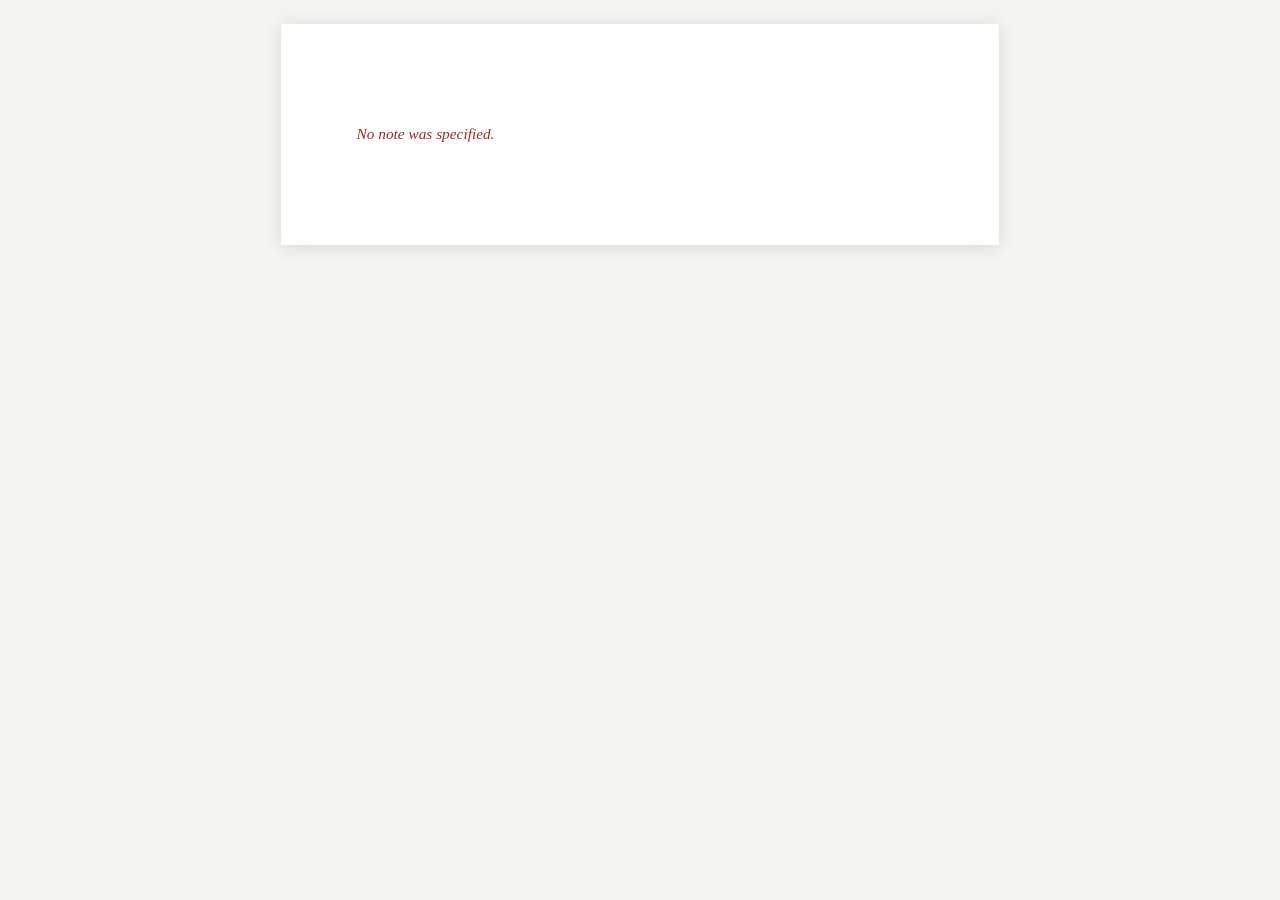
<file: static/print.html>
<!DOCTYPE html>
<html lang="en">
<head>
<meta charset="utf-8">
<meta name="viewport" content="width=device-width, initial-scale=1">
<title>Note</title>
<link rel="icon" href="data:image/svg+xml,%3Csvg xmlns='http://www.w3.org/2000/svg' viewBox='0 0 32 32'%3E%3Crect width='32' height='32' rx='7' fill='%23b1542c'/%3E%3Cpath d='M9 22.5c3-9 5.5-13 7-13s.5 6 1.5 8 2.5 1 5.5-3' stroke='%23fff' stroke-width='2.4' fill='none' stroke-linecap='round'/%3E%3C/svg%3E">
<link rel="stylesheet" href="/static/vendor/katex/katex.min.css">
<link rel="stylesheet" href="/static/print.css">
</head>
<body>
<div id="sheet" class="sheet">
  <p class="loading">Loading note&hellip;</p>
</div>
<script src="/static/vendor/katex/katex.min.js"></script>
<script src="/static/markdown.js"></script>
<script src="/static/print.js"></script>
</body>
</html>
</file>
<file: static/print.css>
/* Print sheet for a single note. Deliberately light-only and serif: this is
   paper, not the app UI. Page geometry is set here so the browser's own
   print dialog and headless Chromium produce the same PDF. */

@page {
  size: A4;
  margin: 18mm 16mm 20mm;
}

:root {
  --ink: #1a1a18;
  --muted: #5d5b55;
  --rule: #d8d6ce;
  --accent: #8a4221;
}

* { box-sizing: border-box; }

html, body {
  margin: 0;
  padding: 0;
  background: #f4f4f1;
  color: var(--ink);
}

body {
  font: 11.5pt/1.55 Charter, "Iowan Old Style", Georgia, "Times New Roman", serif;
  -webkit-print-color-adjust: exact;
  print-color-adjust: exact;
}

.sheet {
  max-width: 190mm;
  margin: 24px auto;
  padding: 22mm 20mm;
  background: #fff;
  box-shadow: 0 2px 18px rgba(0, 0, 0, 0.12);
}

.loading { color: var(--muted); font-style: italic; }
.loading.error { color: #a3271f; }

.sheet-meta {
  font-size: 9pt;
  letter-spacing: 0.04em;
  text-transform: uppercase;
  color: var(--muted);
  margin-bottom: 10px;
}

.markdown h1 {
  font-size: 20pt;
  line-height: 1.2;
  margin: 0 0 14px;
  letter-spacing: -0.01em;
}

.markdown h2 {
  font-size: 13pt;
  margin: 20px 0 7px;
  padding-bottom: 4px;
  border-bottom: 0.5pt solid var(--rule);
  break-after: avoid;
  page-break-after: avoid;
}

.markdown h3 {
  font-size: 11.5pt;
  margin: 14px 0 5px;
  break-after: avoid;
  page-break-after: avoid;
}

.markdown p { margin: 7px 0; orphans: 2; widows: 2; }
.markdown ul, .markdown ol { margin: 7px 0; padding-left: 20px; }
.markdown li { margin: 3px 0; }

/* Keep a diagram and the caption that explains it on the same page. */
.markdown img {
  display: block;
  max-width: 100%;
  max-height: 150mm;
  height: auto;
  width: auto;
  margin: 10px auto 4px;
  border: 0.5pt solid var(--rule);
  border-radius: 3px;
  break-inside: avoid;
  page-break-inside: avoid;
}

.markdown img + em,
.markdown p > em:only-child {
  display: block;
  text-align: center;
  font-size: 9.5pt;
  color: var(--muted);
  break-before: avoid;
  page-break-before: avoid;
}

.markdown em { color: var(--muted); }

.markdown code {
  font: 10pt ui-monospace, "SF Mono", Menlo, Consolas, monospace;
  background: #f3f2ee;
  border: 0.5pt solid var(--rule);
  border-radius: 2px;
  padding: 0 3px;
}

.markdown pre {
  background: #f7f6f2;
  border: 0.5pt solid var(--rule);
  border-radius: 3px;
  padding: 8px 10px;
  overflow: visible;
  white-space: pre-wrap;
  break-inside: avoid;
  page-break-inside: avoid;
}

.markdown pre code { border: none; background: none; padding: 0; }

.markdown blockquote {
  margin: 9px 0;
  padding: 2px 12px;
  border-left: 2pt solid var(--rule);
  color: var(--muted);
}

.markdown table {
  border-collapse: collapse;
  width: 100%;
  margin: 10px 0;
  font-size: 10pt;
  break-inside: avoid;
  page-break-inside: avoid;
}

.markdown th, .markdown td {
  border: 0.5pt solid var(--rule);
  padding: 4px 7px;
  text-align: left;
  vertical-align: top;
}

.markdown th { background: #f3f2ee; }

.markdown hr {
  border: none;
  border-top: 0.5pt solid var(--rule);
  margin: 16px 0;
}

/* Transcription Claude was unsure of - visible on paper without colour. */
.markdown .unclear {
  border-bottom: 0.75pt dotted var(--accent);
  color: var(--accent);
}

/* Display equations get room to breathe and never split across a page. */
.markdown .math-display {
  margin: 12px 0;
  text-align: center;
  break-inside: avoid;
  page-break-inside: avoid;
}

.markdown .math-failed {
  font-family: ui-monospace, Menlo, monospace;
  font-size: 9.5pt;
  color: #a3271f;
}

/* KaTeX sizes itself in em; anchor it to the body size so it matches the
   surrounding text rather than the browser default. */
.katex { font-size: 1.06em; }
.katex-display { margin: 0; }

@media print {
  html, body { background: #fff; }
  .sheet {
    margin: 0;
    padding: 0;
    max-width: none;
    box-shadow: none;
  }
}
</file>
